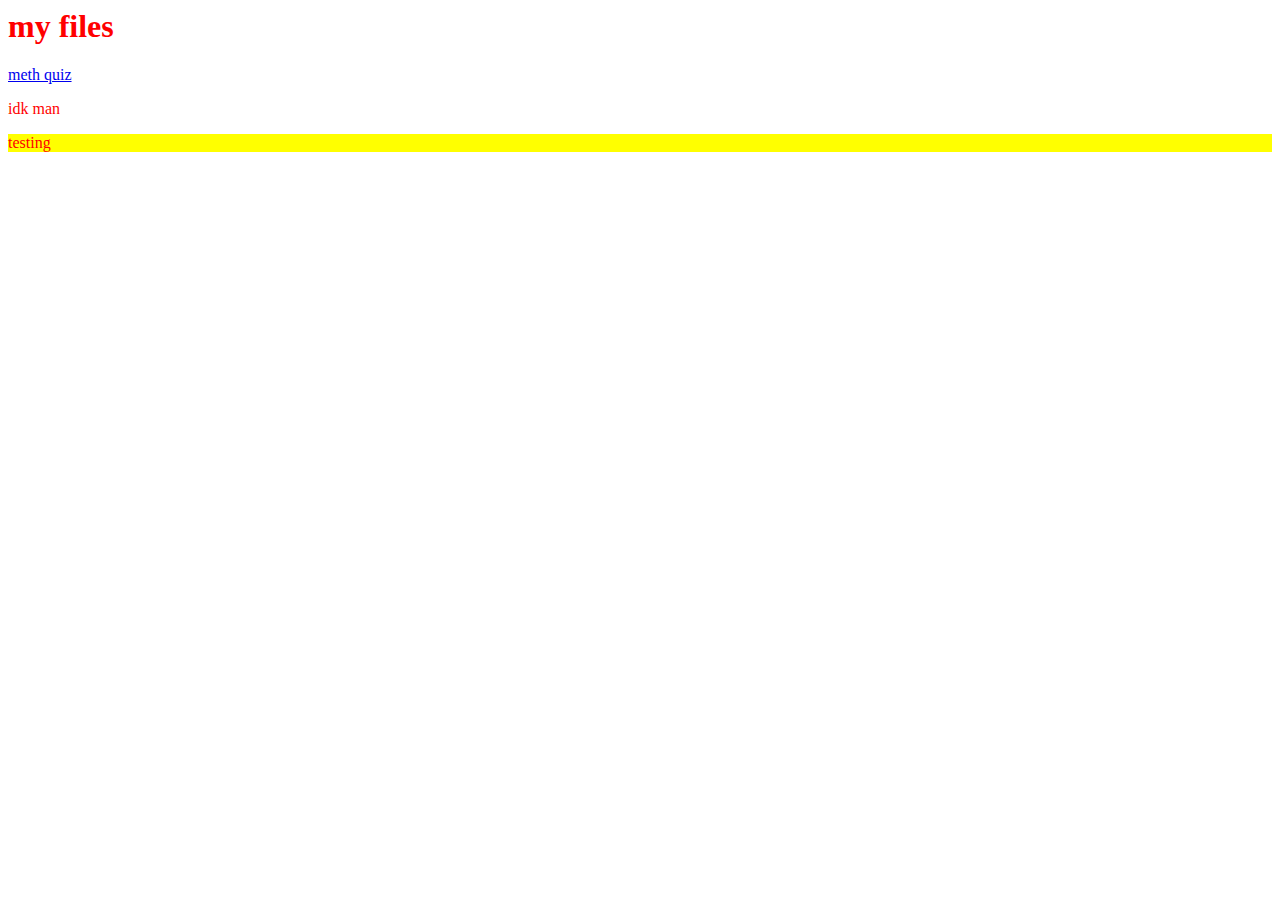
<file: index.html>
<html>
<head>
<link rel="stylesheet" type="text/css" href="ifordstyle1.css"/>
</head>
<body>
<h1>my files</h1>
  <p>
<a href="math-quiz.html">meth quiz</a>
    </p>
<p>idk man</p>
<p id=open>testing</p>
</body>

</html>
</file>
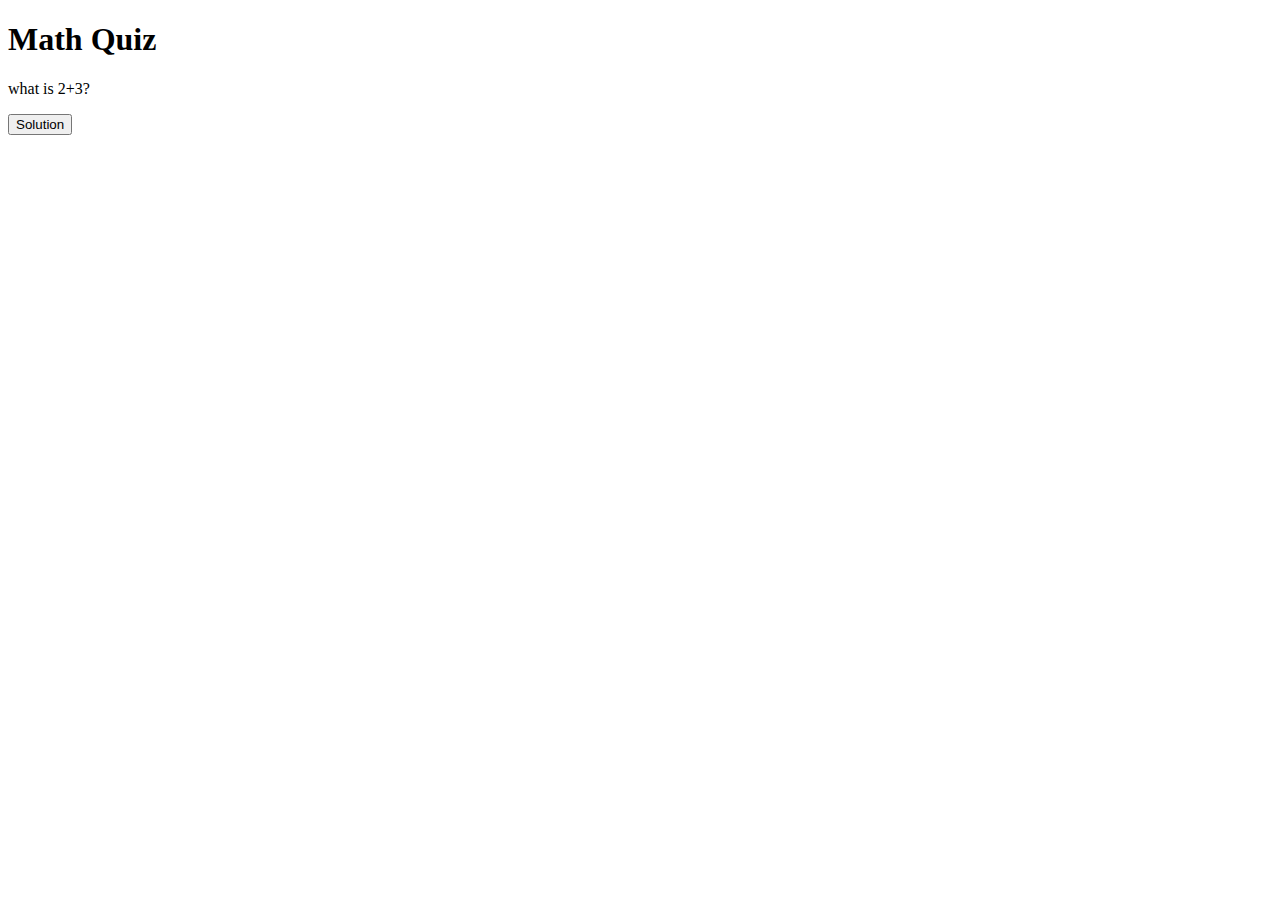
<file: math-quiz.html>
<!DOCTYPE HTML>
<html>
<head>
<link rel="stylesheet" type="text/css" href="mathquiz.css"/>
<script src="mathquiz.js"></script>
</head>

<body>
<h1>
Math Quiz
</h1>
<p>
what is 2+3?
</p>
<p id="solution">
</p>
<button type="button" onclick="showA()">
Solution
</button>

</body>

</html>
</file>
<file: ifordstyle1.css>
body{color:red;}
#open{background: yellow;}
</file>
<file: mathquiz.css>
#solution{color:red; text-align:center;}
</file>
